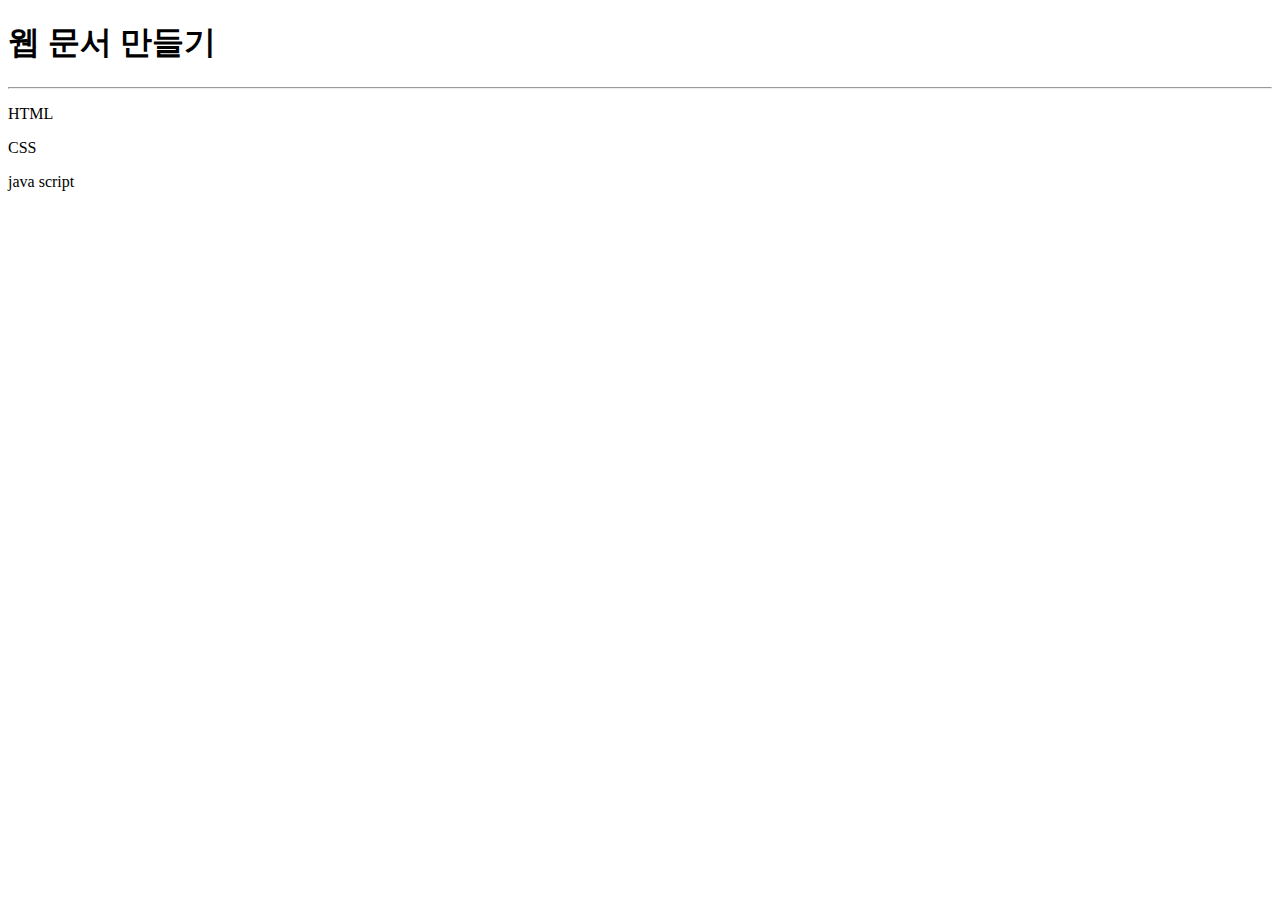
<file: HTML/class1007.html>
<!DOCTYPE html>
<!-- 현재 문서가 HTML5언어로 작성한 것이다 라는 의미 -->

<html>
<!-- 웹 문서의 시작과 끝을 나타낸다.  -->
    <head>
        <meta charset="UTF-8">
        <!-- 필요한 정보를 입력하는 영역 -->
        <title>첫 HTML 문서</title>
    </head>
    <body>
        <h1>웹 문서 만들기</h1>
        <hr>
        <p>HTML</p>
        <p>CSS</p>
        <p>java script</p>
    </body>
</html>
</file>
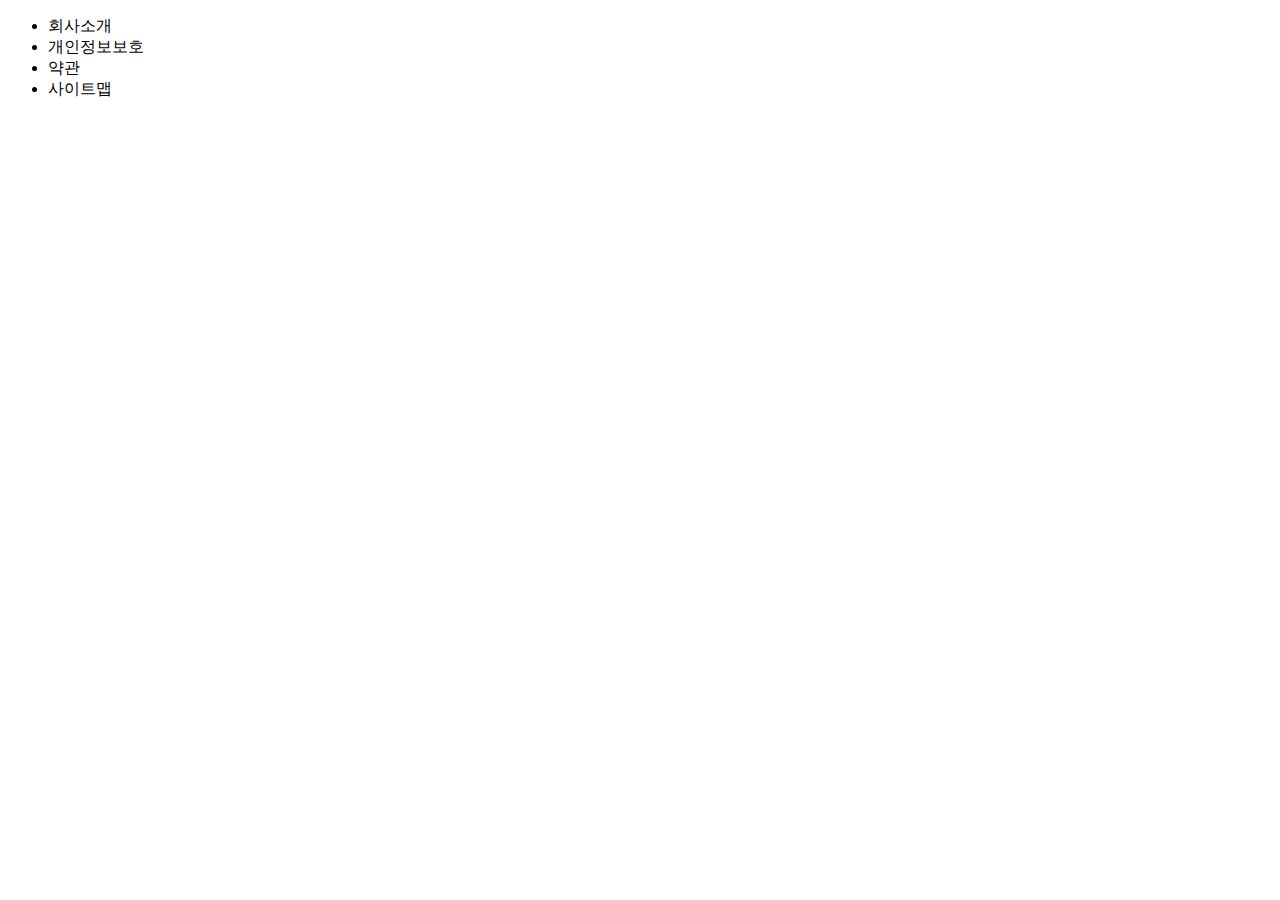
<file: HTML/class10072.html>
<!DOCTYPE html>
<html lang="en">
<head>
    <meta charset="UTF-8">
    <meta http-equiv="X-UA-Compatible" content="IE=edge">
    <meta name="viewport" content="width=device-width, initial-scale=1.0">
    <title>Document</title>
</head>
<body>
    <header>  <!-- 헤더영역 -->
        <div id = "logo">

        </div>
        <nav>
                <!-- 네비게이션 영역 -->
        </nav>
    </header>
    <main>

<!-- 본문영역 -->

    </main>
    <footer>
<!-- 푸터영역 -->
<div id = "bottomMenu">
    <!-- 영역을 구별할 때 사용 -->
    <ul> 
        <li>회사소개</li>
        <li>개인정보보호</li>
        <li>약관</li>
        <li>사이트맵</li>
    </ul>
</div>

    </footer>
</body>
</html>
</file>
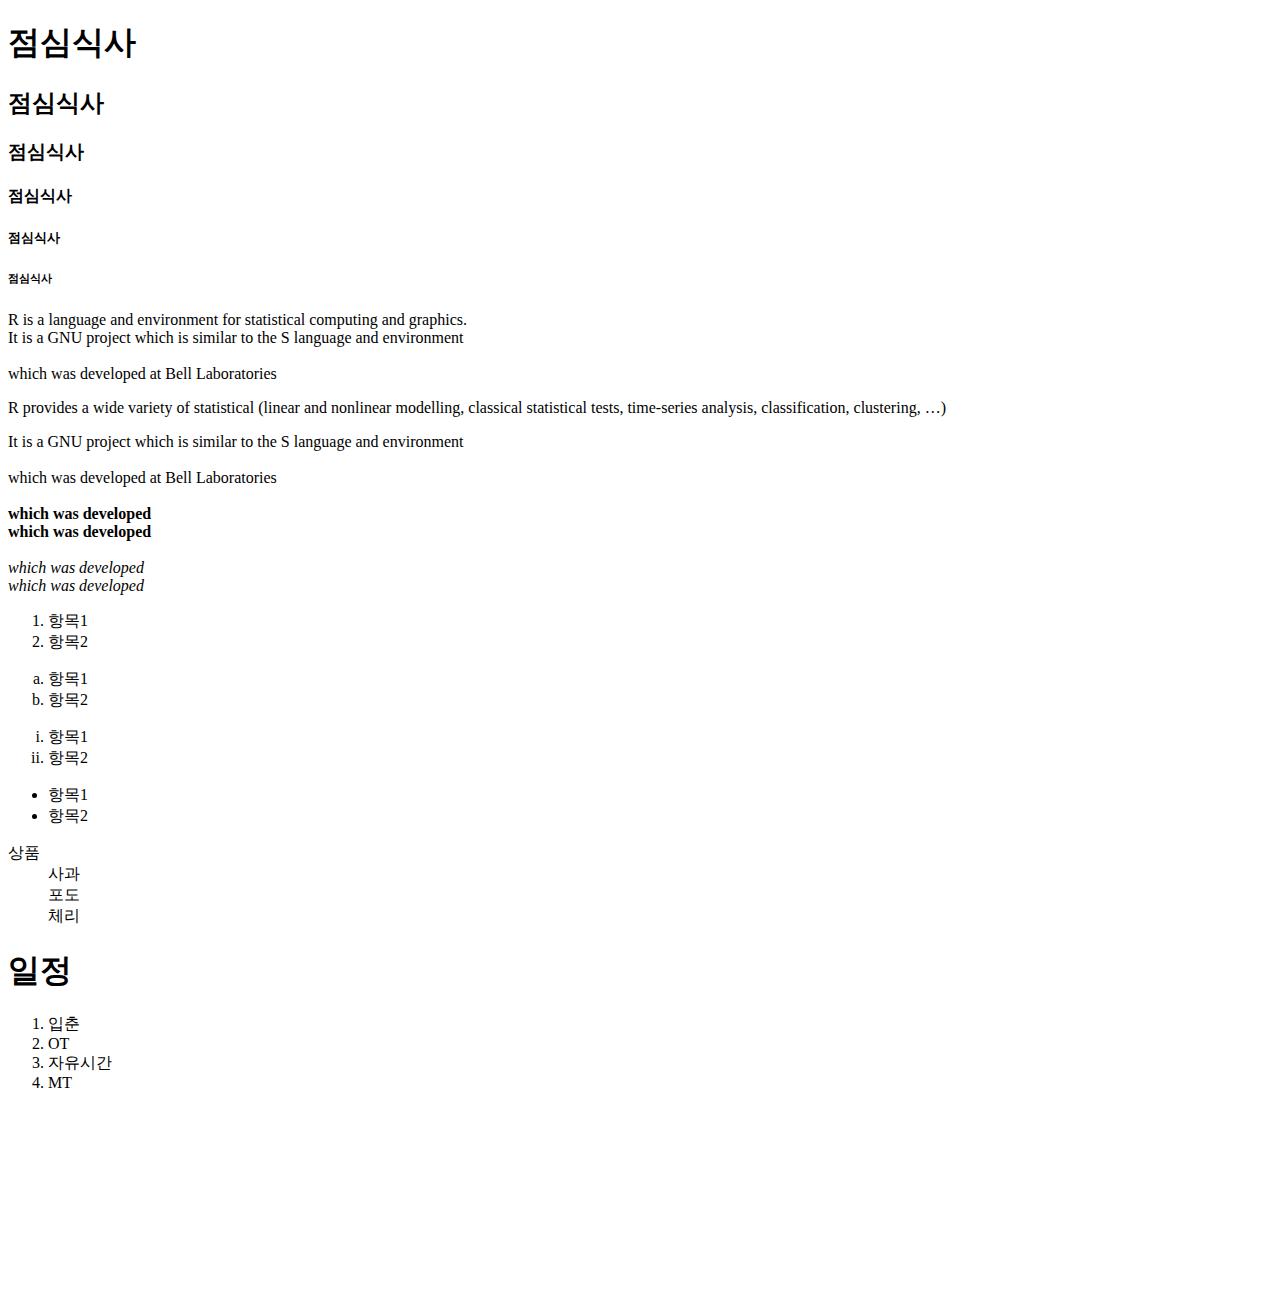
<file: HTML/class10073.html>
<!DOCTYPE html>
<html lang="en">
<head>
    <meta charset="UTF-8">
    <meta http-equiv="X-UA-Compatible" content="IE=edge">
    <meta name="viewport" content="width=device-width, initial-scale=1.0">
    <title>Document</title>
</head>
<body>

    <!-- 1. heading -->
    <h1>점심식사</h1>
    <h2>점심식사</h2>
    <h3>점심식사</h3>
    <h4>점심식사</h4>
    <h5>점심식사</h5>
    <h6>점심식사</h6>

    <!-- 2. 단락을 만드는 태그 <p></p> -->
    <p>R is a language and environment for statistical computing and graphics.<br> 
        
        It is a GNU project which is similar to the S language and environment<br><br>
        
        which was developed at Bell Laboratories </p>
    <p>R provides a wide variety of statistical (linear and nonlinear modelling, classical statistical tests, time-series analysis, classification, clustering, …) </p>

    <!-- 3. <br> 줄바꿈. -->
    It is a GNU project which is similar to the S language and environment<br><br>
        
    which was developed at Bell Laboratories 

    <!-- 4. 강조  <strong></strong>  <b></b>-->
    <br><br>
    <strong>which was developed </strong><br>
    <!-- 경고나 주의사항 (화면 낭독기)-->
    <b>which was developed</b><br><br>
    <!-- 단순하게 글자를 굵게 표시 -->

    <!-- 5. 기울임  <em> emphasis , <i> italic-->
        <em>which was developed </em><br>
        <!-- 문장에서 흐름상 특정 부분을 강조 -->
        <i>which was developed</i>
        <!-- 생각 용어 관용구 등에 사용 -->

    <!-- 6. 목록 만들기 -->
        <!-- 순서가 있는 목록 <ol></ol> -->
        <ol>
            <li>항목1</li>
            <li>항목2</li>
        </ol>

        <ol type="a">
            <li>항목1</li>
            <li>항목2</li>
        </ol>

        <ol type="i">
            <li>항목1</li>
            <li>항목2</li>
        </ol>

        <!-- 순서가 없는 목록 <ul></ul> -->
        <ul>
            <li>항목1</li>
            <li>항목2</li>
        </ul>
    <!-- 7. 설명 목록 만들기 -->
        <!-- description list  <dl></dl> -->
        <dl>
            <dt>상품</dt>
            <dd>사과</dd>
            <dd>포도</dd>
            <dd>체리</dd>
        </dl>


        <h1>일정</h1>
    <ol>
        <li>입춘</li>
        <li>OT</li>
        <li>자유시간</li>
        <li>MT</li>
    </ol>

    <br><br>
    <br><br>
    <br><br>
    <br><br>
    <br><br>

</body>
</html>
</file>
